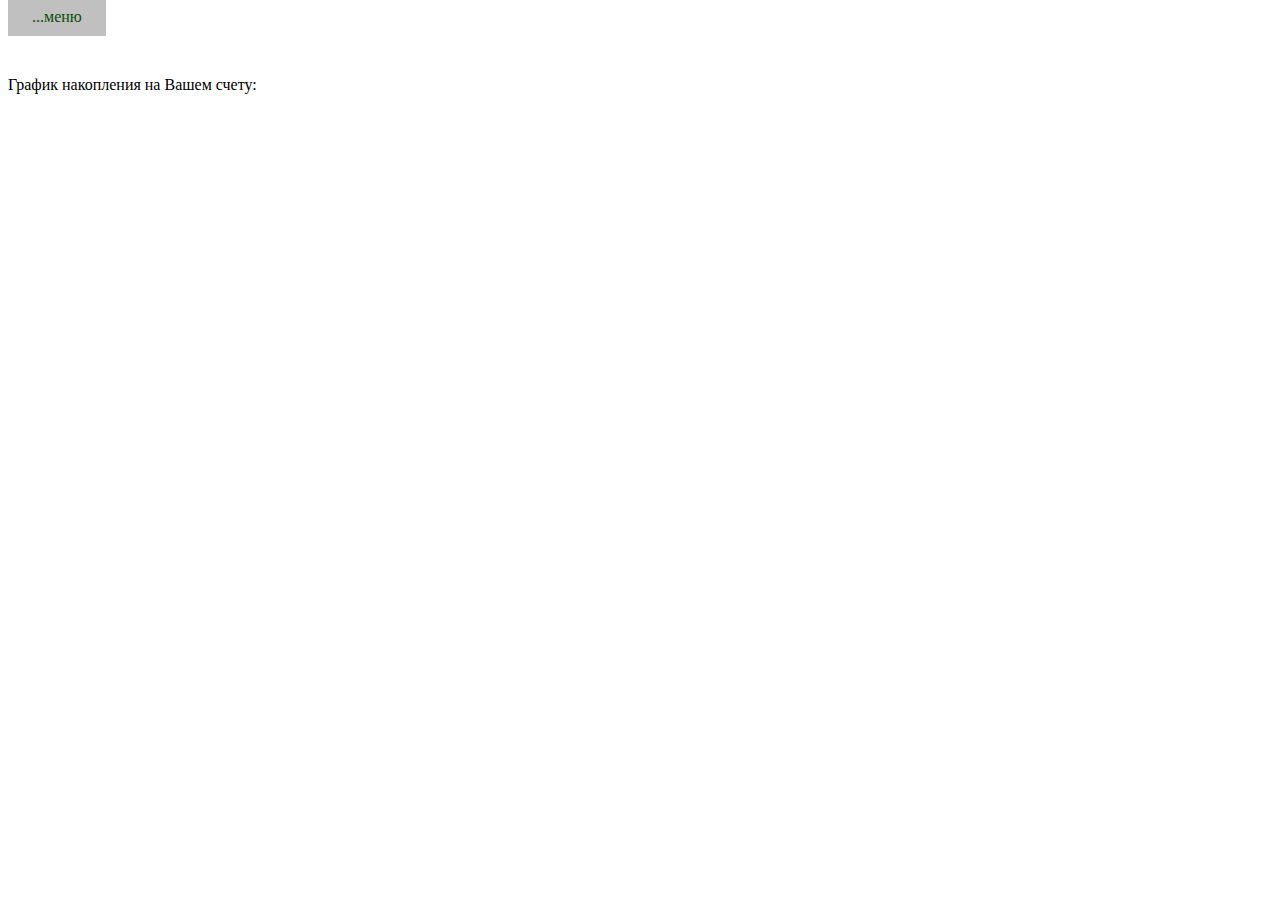
<file: taskfiles/task4.html>
<html>
    <head>
        <meta charset="UTF-8">
        <link href="../css/defaultStyles.css" rel="stylesheet" >
    </head>
    <body>
        <!-- <div class="code-window" id="code-window">
            
        </div>
	
        -->
        <a href="../index.html" class="knopka"> ...меню</a>

        <div class="field" id="field">


    
        </div>

        <script src = "../scripts/task4.js">
        </script>
        


    </body>
</html>
</file>
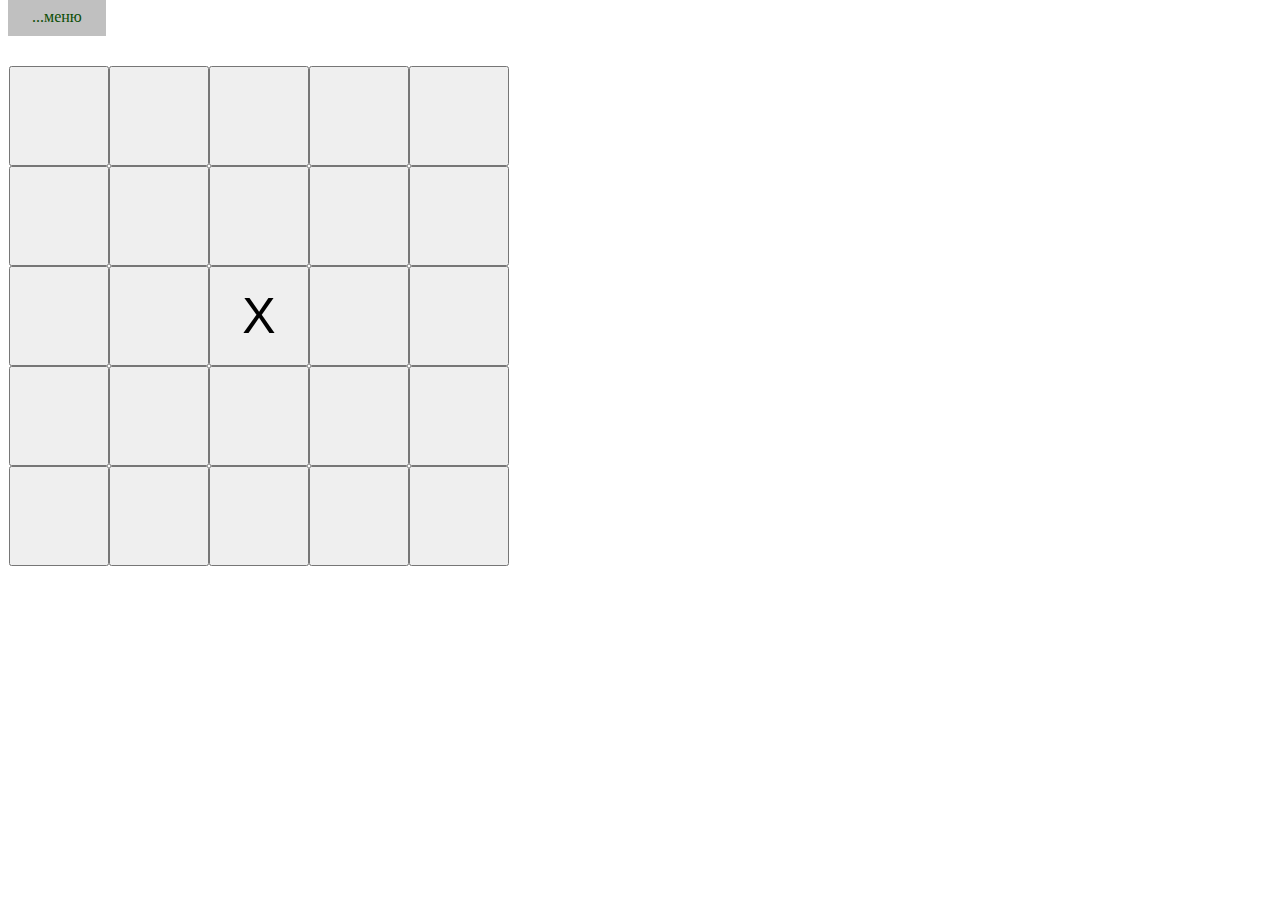
<file: taskfiles/task5.html>
<html>
    <head>
        <meta charset="UTF-8">
        <link href="../css/defaultStyles.css" rel="stylesheet" >
    </head>
    <body>
        <!-- <div class="code-window" id="code-window">
            
        </div>
	
        -->
        <a href="../index.html" class="knopka"> ...меню</a>

        <div class="field" id="field">


         
        </div>

        <script src = "../scripts/task5.js">
        </script>
        


    </body>
</html>
</file>
<file: css/defaultStyles.css>
.code-window{
	width: 130px;
	height: 170px;
	background-color: #ffffff;
	border: 1px solid #000000;
	border-radius: 10px;
	vertical-align: middle;
}

.knopka {
	color: rgb(11, 77, 5); /* цвет текста */
	text-decoration: none; /* убирать подчёркивание у ссылок */
	vertical-align: middle;
	margin-left: auto;
	margin-right: auto;
	text-align: center;
	user-select: none; /* убирать выделение текста */
	background: rgb(192, 192, 192); /* фон кнопки */
	padding: .7em 1.5em; /* отступ от текста */
	outline: none; /* убирать контур в Mozilla */
}
/*  
a.knopka:hover { background: rgb(232,95,76); } // при наведении курсора мышки 
a.knopka:active { background: rgb(152,15,0); } // при нажатии 
*/

.field{
	  position: "relative";
	  left: 1px; right: 1px; top: 50px; bottom: 1px;
	  	vertical-align: middle;
}


ul.menu{
    /*position: relative;
    top: 150px;
    left: 150px;*/
    list-style: none;
    width: 500px;
}
.menu li{
    margin: 40px 0px 40px 0px;
   /* background: black;*/
}
.menu li a {
	text-decoration: none; 
}
</file>
